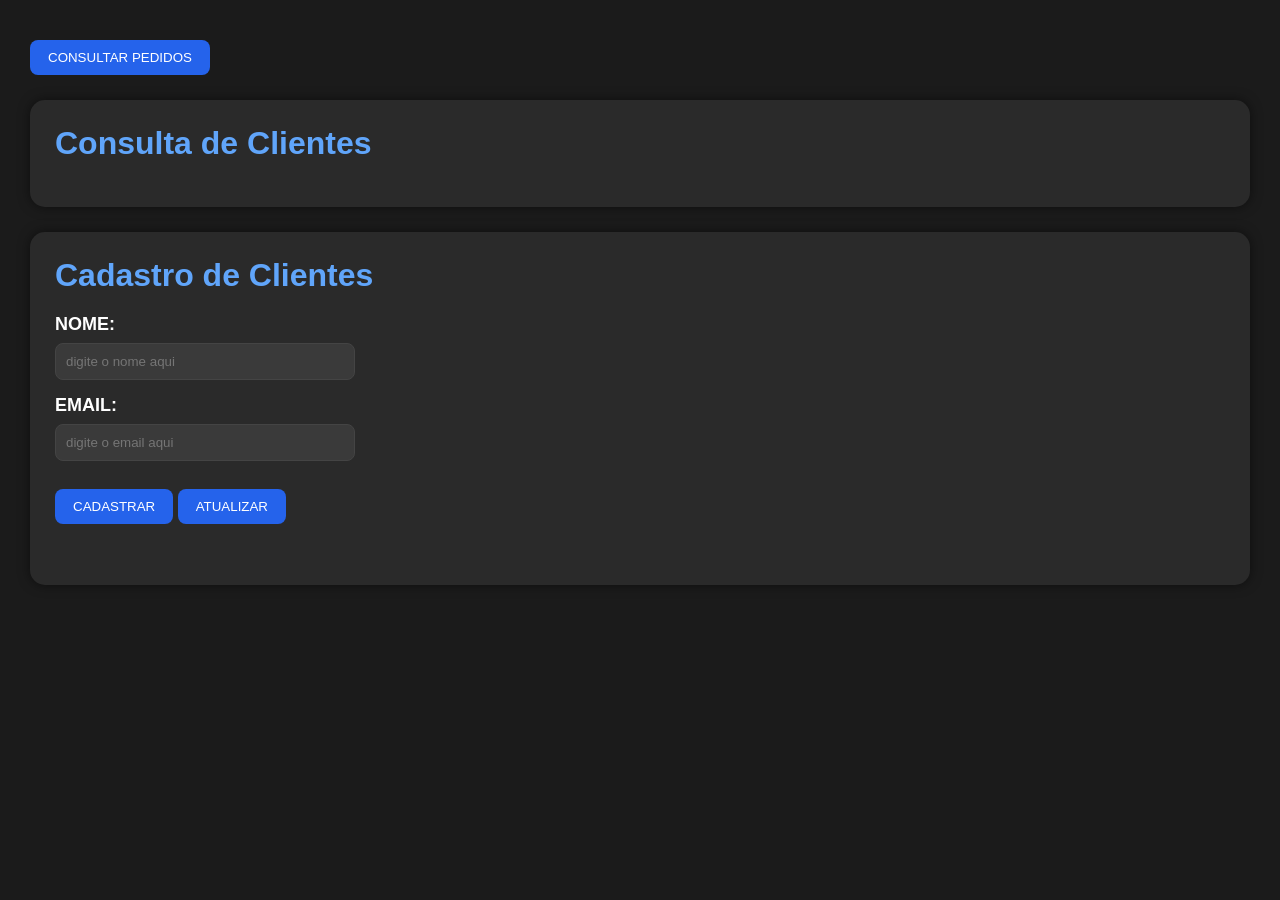
<file: crudvendas/front end/index.html>
<!DOCTYPE html>
<html lang="pt-br">
<head>
    <meta charset="UTF-8">
    <meta name="viewport" content="width=device-width, initial-scale=1.0">

    <title>Loja de João</title>
</head>
<body>
    <link rel="stylesheet" href="cliente.css">
     <a href="pedidos.html">

        <button >
            CONSULTAR PEDIDOS
         </button>
     </a>
    


    <div class="container">
        <h1>Consulta de Clientes</h1>
        <ul id="Cliente-Lista">

        </ul>
    </div>
    
       <div class="container2">
        <h1>Cadastro de Clientes</h1>
        <ul id="Cadastro-Cliente">
         
         <h2>NOME:</h2>
         <input type="text" id="nomecliente" placeholder="digite o nome aqui">
         <h2>EMAIL:</h2>
         <input type="text" id="emailcliente" placeholder="digite o email aqui"><br><br>
         <input type="button" value="CADASTRAR" onclick="cadastrarcliente()">
         <input type="button" value="ATUALIZAR" onclick="atualizarcliente()">
        </ul> <BR></BR>
    </div>

    

</body>
<script src="script.js"></script>
</html>
</file>
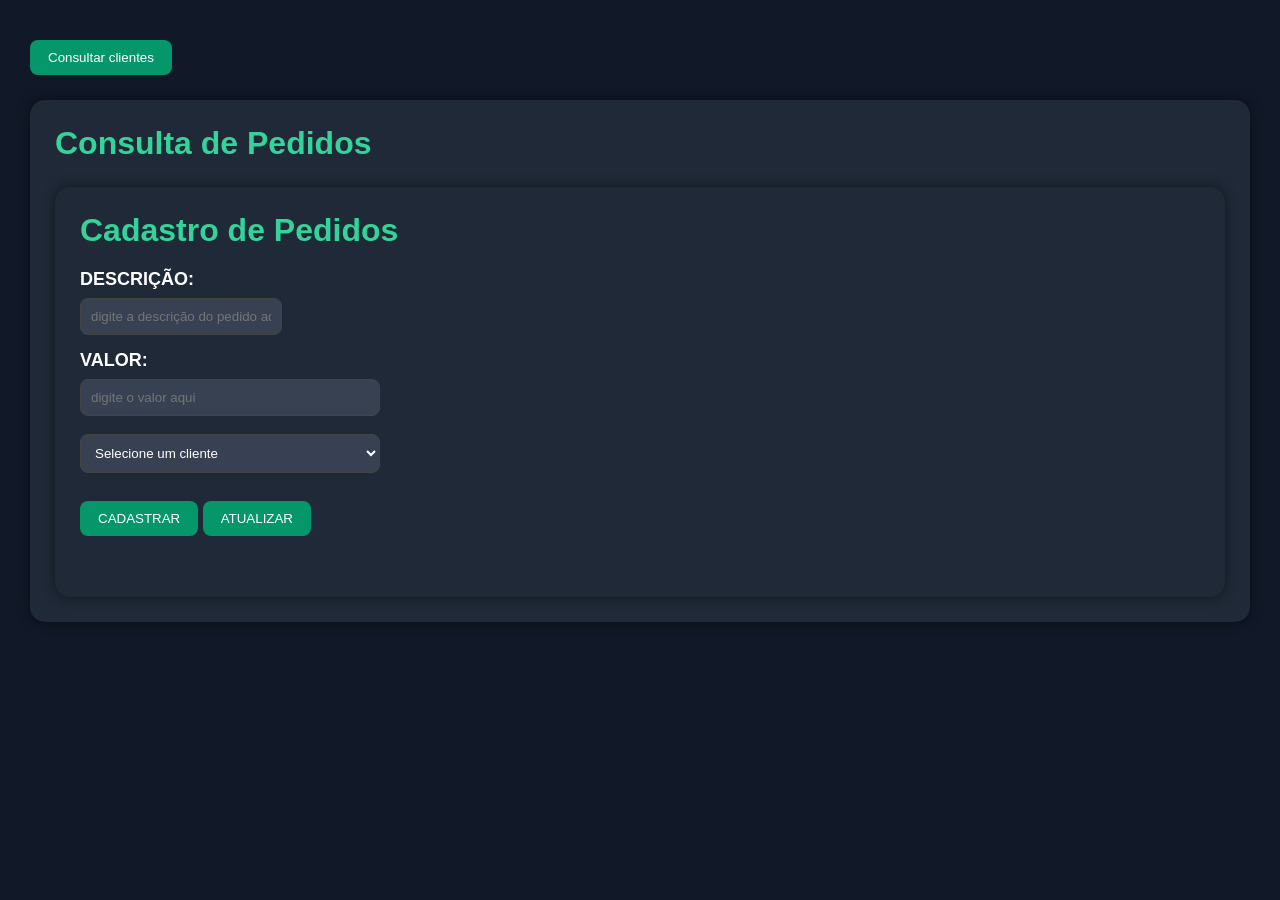
<file: crudvendas/front end/pedidos.html>
<!DOCTYPE html>
<html lang="en">
<head>
    <meta charset="UTF-8">
    <meta name="viewport" content="width=device-width, initial-scale=1.0">
    <title>Pedidos</title>
</head>
<link rel="stylesheet" href="pedidos.css">
<a href="index.html">
    <button>
        Consultar clientes
    </button>
</a>
<body>
     
    <div class="container2">
        <h1>Consulta de Pedidos</h1>
        <ul id="Pedidos-Lista">
        </ul>

        <div class="container2">
            <h1>Cadastro de Pedidos</h1>
            <ul id="Cadastro-Pedido">
             
             <h2>DESCRIÇÃO:</h2>
             <input type="text" id="descricaopedido" placeholder="digite a descrição do pedido aqui" style="width: 202px;">
             <h2>VALOR:</h2>
             <input type="text" id="valorpedido" placeholder="digite o valor aqui">
             <br><br>
             <select id="clientepedido">
                <option value="">Selecione um cliente</option>
                 
            </select> 


             <br><br>
             <input type="button" value="CADASTRAR" onclick="cadastrarpedido()">
             <input type="button" value="ATUALIZAR" onclick="atualizarpedido()">
            </ul> <BR></BR>
        </div>
    


</body>
<script src="pedidos.js"></script>
</html>
</file>
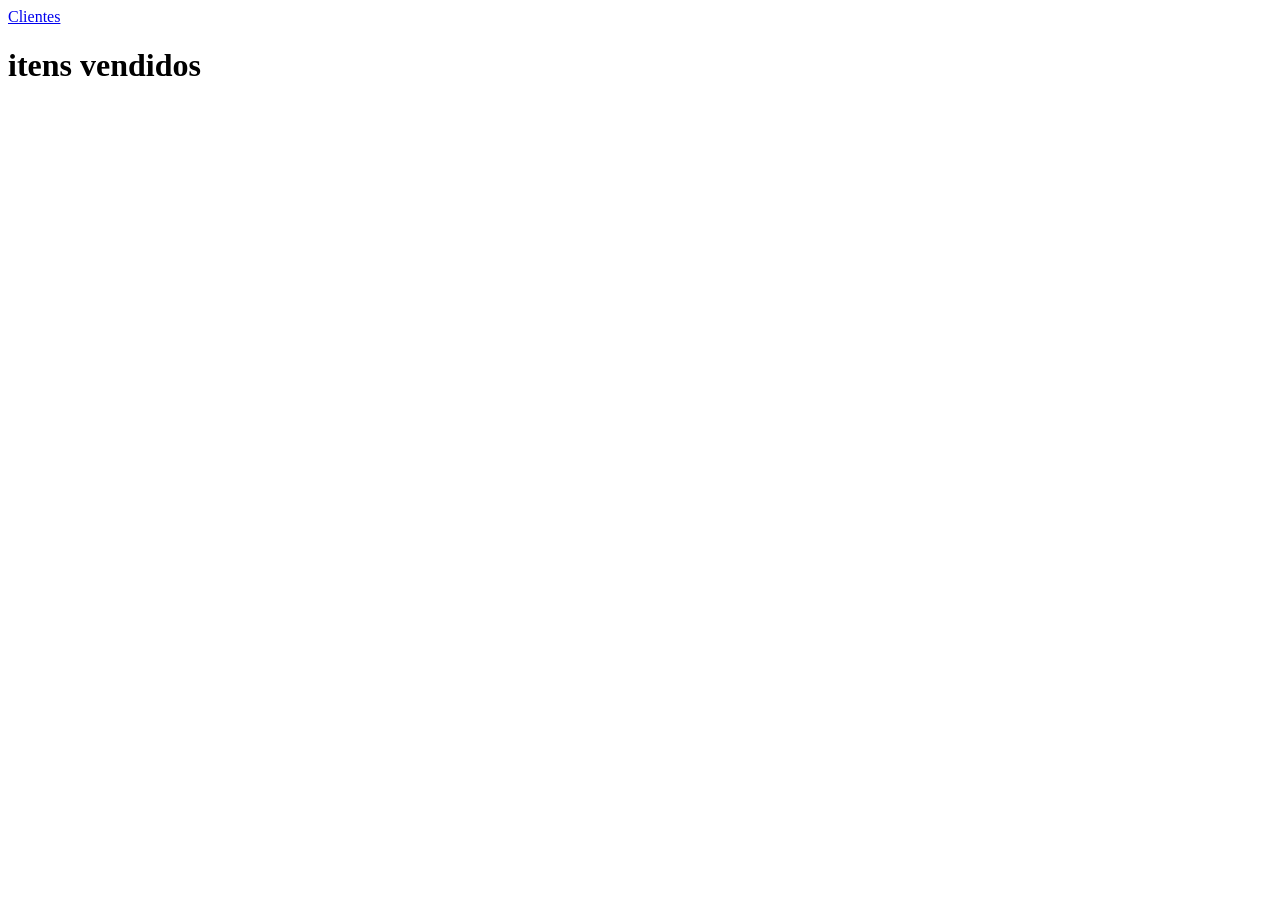
<file: crudvendas/front end/vendas.html>
<!DOCTYPE html>
<html lang="pt-br">
<head>
    <meta charset="UTF-8">
    <meta name="viewport" content="width=device-width, initial-scale=1.0">
    <title>Vendas</title>
</head>
<body>
    <a href="index.html">Clientes</a>
    <a href="pedidos.html"></a>
    <h1><strong>itens vendidos</strong> </h1>

    <div></div>
</body>
</html>
</file>
<file: crudvendas/front end/cliente.css>
*{
    margin: 0;
    padding: 0;
    box-sizing: border-box;
    font-family: Arial, Helvetica, sans-serif;
}

body{
    background: #1b1b1b;
    color: white;
    padding: 30px;
}

/* BOTÕES */

button,
input[type="button"]{
    background-color: #2563eb;
    color: white;
    border: none;
    padding: 10px 18px;
    border-radius: 8px;
    cursor: pointer;
    transition: 0.3s;
    margin-top: 10px;
}

button:hover,
input[type="button"]:hover{
    background-color: #3b82f6;
    transform: scale(1.03);
}

/* CONTAINERS */

.container,
.container2{
    background-color: #2a2a2a;
    padding: 25px;
    border-radius: 15px;
    margin-top: 25px;
    box-shadow: 0 0 12px rgba(0,0,0,0.5);
}

/* TITULOS */

h1{
    margin-bottom: 20px;
    color: #60a5fa;
}

h2{
    margin-top: 15px;
    margin-bottom: 8px;
    font-size: 18px;
}

/* INPUTS */

input[type="text"]{
    width: 300px;
    padding: 10px;
    border-radius: 8px;
    border: 1px solid #444;
    background-color: #3a3a3a;
    color: white;
}

/* LISTA */

ul{
    list-style: none;
}

li{
    background-color: #3a3a3a;
    margin-top: 10px;
    padding: 15px;
    border-radius: 10px;
}
</file>
<file: crudvendas/front end/pedidos.css>
*{
    margin: 0;
    padding: 0;
    box-sizing: border-box;
    font-family: Arial, Helvetica, sans-serif;
}

body{
    background: #111827;
    color: white;
    padding: 30px;
}

/* BOTÕES */

button,
input[type="button"]{
    background-color: #059669;
    color: white;
    border: none;
    padding: 10px 18px;
    border-radius: 8px;
    cursor: pointer;
    transition: 0.3s;
    margin-top: 10px;
}

button:hover,
input[type="button"]:hover{
    background-color: #10b981;
    transform: scale(1.03);
}

/* CONTAINERS */

.container,
.container2{
    background-color: #1f2937;
    padding: 25px;
    border-radius: 15px;
    margin-top: 25px;
    box-shadow: 0 0 12px rgba(0,0,0,0.5);
}

/* TITULOS */

h1{
    margin-bottom: 20px;
    color: #34d399;
}

h2{
    margin-top: 15px;
    margin-bottom: 8px;
    font-size: 18px;
}

/* INPUTS */

input[type="text"],
select{
    width: 300px;
    padding: 10px;
    border-radius: 8px;
    border: 1px solid #444;
    background-color: #374151;
    color: white;
}

/* LISTAS */

ul{
    list-style: none;
}

li{
    background-color: #374151;
    margin-top: 10px;
    padding: 15px;
    border-radius: 10px;
}
</file>
